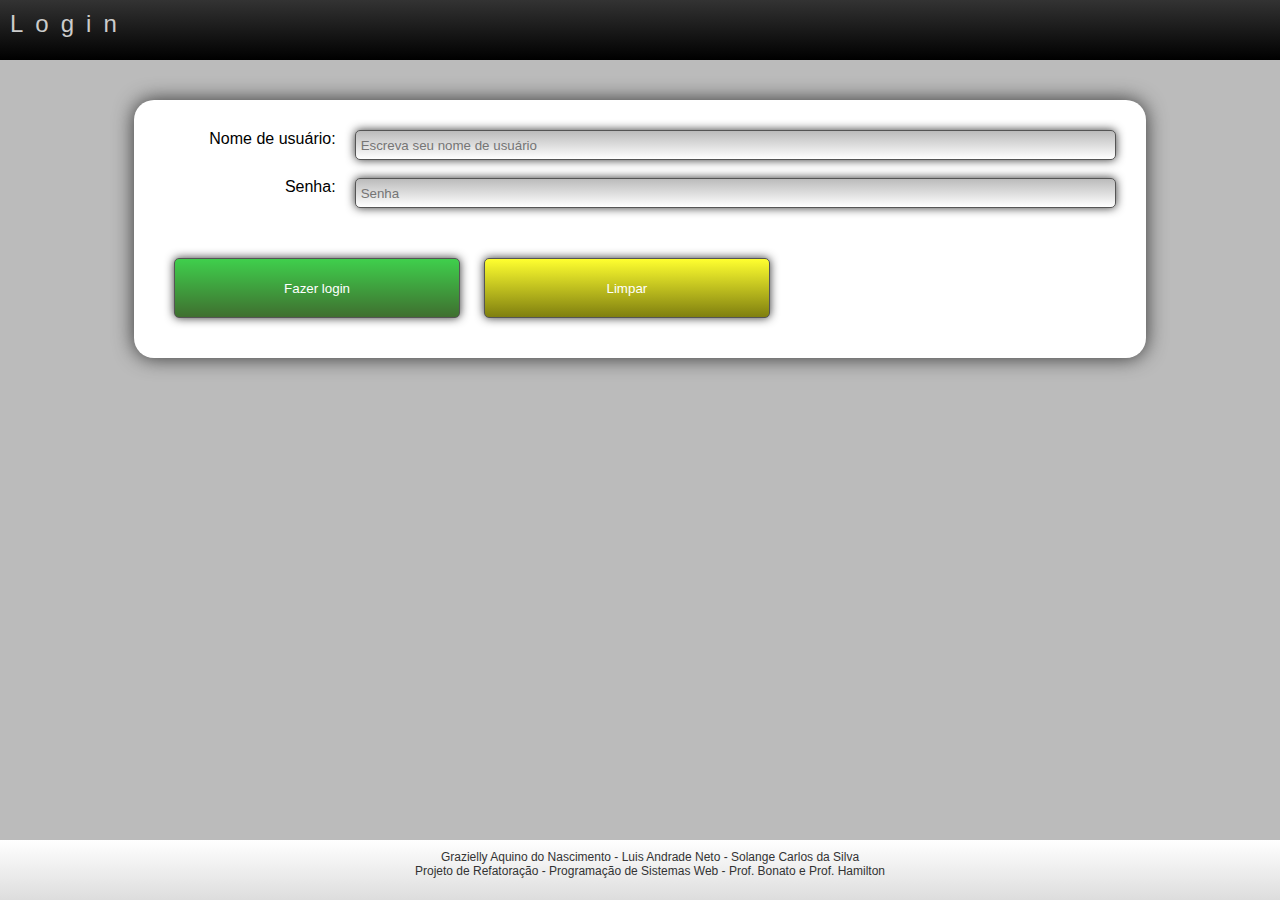
<file: WebContent/index.html>
<!DOCTYPE="html5">
<html lang="pt">

	<head>
		<meta charset="UTF-8"/>
		<title>Login</title>
		<link rel="stylesheet" href="stylesheet.css" type="text/css"/>
	</head>
	
	<body>
		<div class="titulo">Login</div>
		
		<div class="corpo">
			<form action="login.do" name="login" method="POST">
				<div class="container">
					<span class="textlabel">Nome de usuário:</span>
					<span class="textinput"><input type="text" name="login" value="" accesskey="l" placeholder="Escreva seu nome de usuário"/></span>
				</div>
					
				<div class="container">
					<span class="textlabel">Senha:</span>
					<span class="textinput"><input type="password" name="senha" value="" accesskey="s" placeholder="Senha"/></span>
				</div>
			
				<div class="buttons">
					<input type="submit" value="Fazer login" />
					<input type="reset" value="Limpar" />
				</div>
			</form>
		</div>
		
		<div class="footer">
			Grazielly Aquino do Nascimento - Luis Andrade Neto - Solange Carlos da Silva<br />
			Projeto de Refatoração - Programação de Sistemas Web - Prof. Bonato e Prof. Hamilton
		</div>
	</body>
</html>
</file>
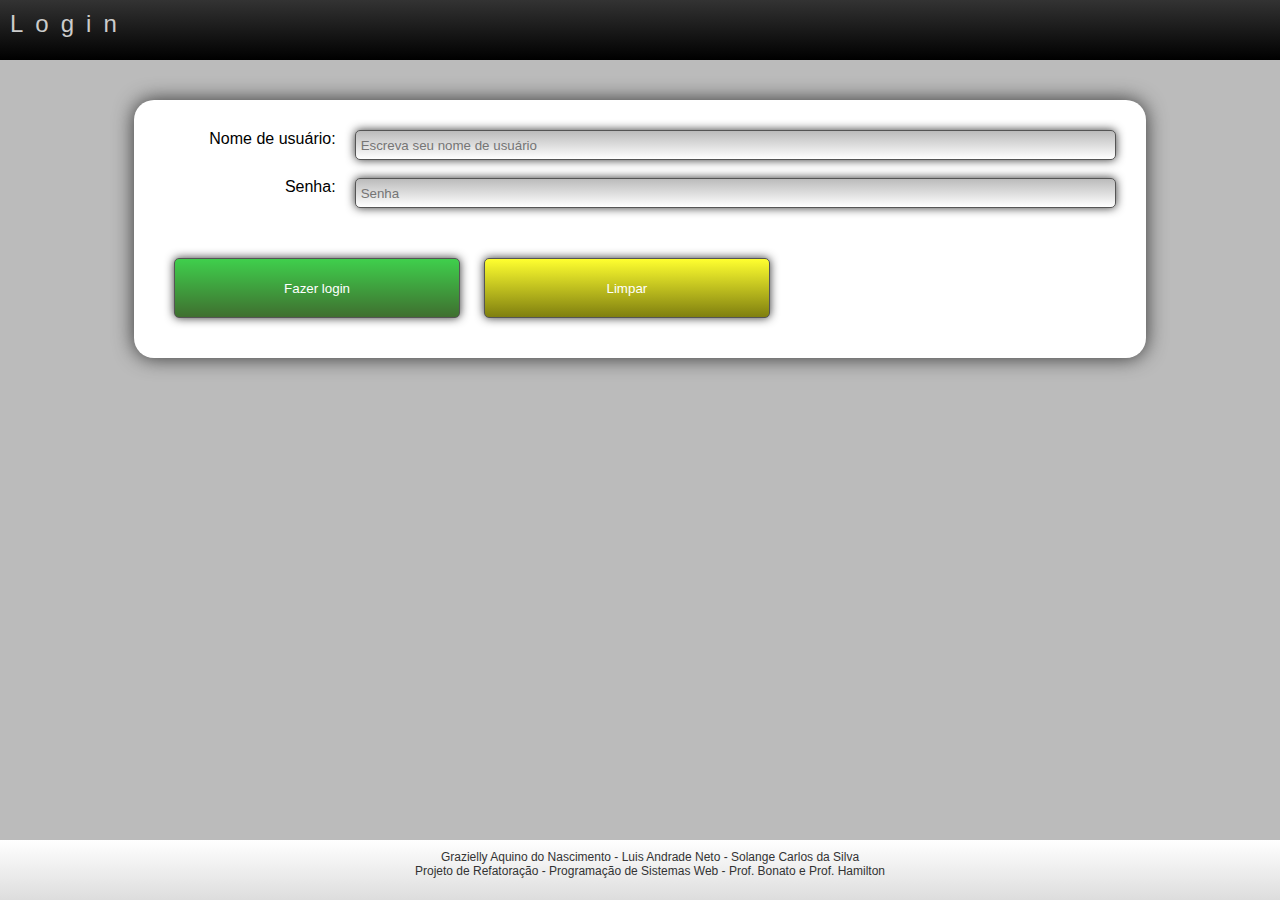
<file: WebContent/login.html>
<!DOCTYPE="html5">
<html lang="pt">

	<head>
		<meta charset="UTF-8"/>
		<title>Login</title>
		<link rel="stylesheet" href="stylesheet.css" type="text/css"/>
	</head>
	
	<body>
		<div class="titulo">Login</div>
		
		<div class="corpo">
			<form action="login.do" name="login" method="POST">
				<div class="container">
					<span class="textlabel">Nome de usuário:</span>
					<span class="textinput"><input type="text" name="login" value="" accesskey="l" placeholder="Escreva seu nome de usuário"/></span>
				</div>
					
				<div class="container">
					<span class="textlabel">Senha:</span>
					<span class="textinput"><input type="password" name="senha" value="" accesskey="s" placeholder="Senha"/></span>
				</div>
			
				<div class="buttons">
					<input type="submit" value="Fazer login" />
					<input type="reset" value="Limpar" />
				<div>
			</form>
		</div>
		
		<div class="footer">
			Grazielly Aquino do Nascimento - Luis Andrade Neto - Solange Carlos da Silva<br />
			Projeto de Refatoração - Programação de Sistemas Web - Prof. Bonato e Prof. Hamilton
		</div>
	</body>
</html>
</file>
<file: WebContent/stylesheet.css>
/* Declaração de tipos */

body {
	font-family: "Segoe UI", "Myriad Pro", sans-serif;
	margin-bottom: 50px;
	margin-top: 100px;
	background-color: #bbbbbb;
}

input {
	border: 1px solid #555555;
	box-shadow: 0px 0px 10px #333333;
	border-radius: 5px;
	padding: 3px 5px;
	background-image: linear-gradient(to bottom, #bbbbbb 0%, #ffffff 100%);
	height: 30px;
	width: 80%;
}

input:hover {
	background-image: linear-gradient(to bottom, #dddddd 0%, #ffffff 100%);
}

input:active {
	background-image: linear-gradient(to bottom, #aaaaaa 0%, #dddddd 100%);
}

input[type=radio]
{
	width: 30px;
	margin-left: 20%;
}

input[type=submit] {
	background-image: linear-gradient(to bottom, #3fcf4c 0%, #3f6f2f 100%);
	color: #ffffff;
	font-style: bold;
	width: 30%;
	height: 60px;
	margin: 10px;
}

input[type=submit]:hover {
	background-image: linear-gradient(to bottom, #6fff7c 0%, #6f9f5f 100%);
}

input[type=submit]:active {
	background-image: linear-gradient(to bottom, #1faf2c 0%, #1f4f0f 100%);
}


input[type=reset] {
	background-image: linear-gradient(to bottom, #ffff2f 0%, #7f7f0f 100%);
	color: #ffffff;
	font-style: bold;
	width: 30%;
	height: 60px;
	margin: 10px;
}

input[type=reset]:hover {
	background-image: linear-gradient(to bottom, #ffff5f 0%, #afaf3f 100%);
}

input[type=reset]:active {
	background-image: linear-gradient(to bottom, #dfdf3f 0%, #5f5f1f 100%);
}

label {
	width: 20%;
	margin-left: 8px;
}

select {
	border: 1px solid #555555;
	box-shadow: 0px 0px 10px #333333;
	border-radius: 5px;
	padding: 3px 5px;
	height: 30px;
	width: 80%;
	background-image: linear-gradient(to bottom, #ffffff 0%, #bbbbbb 100%);
}

select:hover {
	background-image: linear-gradient(to bottom, #ffffff 0%, #dddddd 100%);
}

select:active {
	background-image: linear-gradient(to bottom, #dddddd 0%, #aaaaaa 100%);
}

form {
	margin: 0px;
}

/* Declaração de classes */
.titulo { 
	font-family: "Trebuchet MS", sans-serif;
	font-size: 24px;
	font-style: bold;
	text-align: left;
	letter-spacing: 12px;
	position: fixed;
	top: 0;
	left: 0;
	height: 40px;
	background-image: linear-gradient(to bottom, #333333 0%, #000000 100%);
	color: #cccccc;
	width: 100%;
	padding: 10px;
	z-index: 99;
}

.corpo{
	margin-left: 10%;
	margin-right: 10%;
	box-shadow: 0px 0px 20px #333333;
	border-radius: 20px;
	padding: 30px;
	background-color: #ffffff;
}

.container {
	position: relative;
	margin-bottom: 18px;
}

.textlabel {
	position: absolute;
	left: 0px;
	text-align: left;
	width: 18%;
	height: 30px;
	margin-bottom: 12px;
	text-align: right;
}

.textinput {
	width: 80%
	position: absolute;
	margin-left: 20%;
}

.radioinput {
	width: 30px;
	height: 30px;
	margin-bottom: 12px;
}

.buttons {
	margin-top: 40px;
}


.cancel {
	background-image: linear-gradient(to bottom, #ff3f2f 0%, #7f1f0f 100%);
	color: #ffffff;
	font-style: bold;
	width: 30%;
	height: 60px;
	margin: 10px;
}

.cancel:hover {
	background-image: linear-gradient(to bottom, #ff6f5f 0%, #af4f3f 100%);
}

.cancel:active {
	background-image: linear-gradient(to bottom, #df4f3f 0%, #5f001f 100%);
}

.footer {
	position: fixed;
	bottom: 0;
	left: 0;
	height: 40px;
	background-image: linear-gradient(to bottom, #ffffff 0%, #dddddd 100%);
	color: #333333;
	width: 100%;
	text-align: center;
	padding: 10px;
	font-size: 12px;
	z-index: 99;
}
</file>
